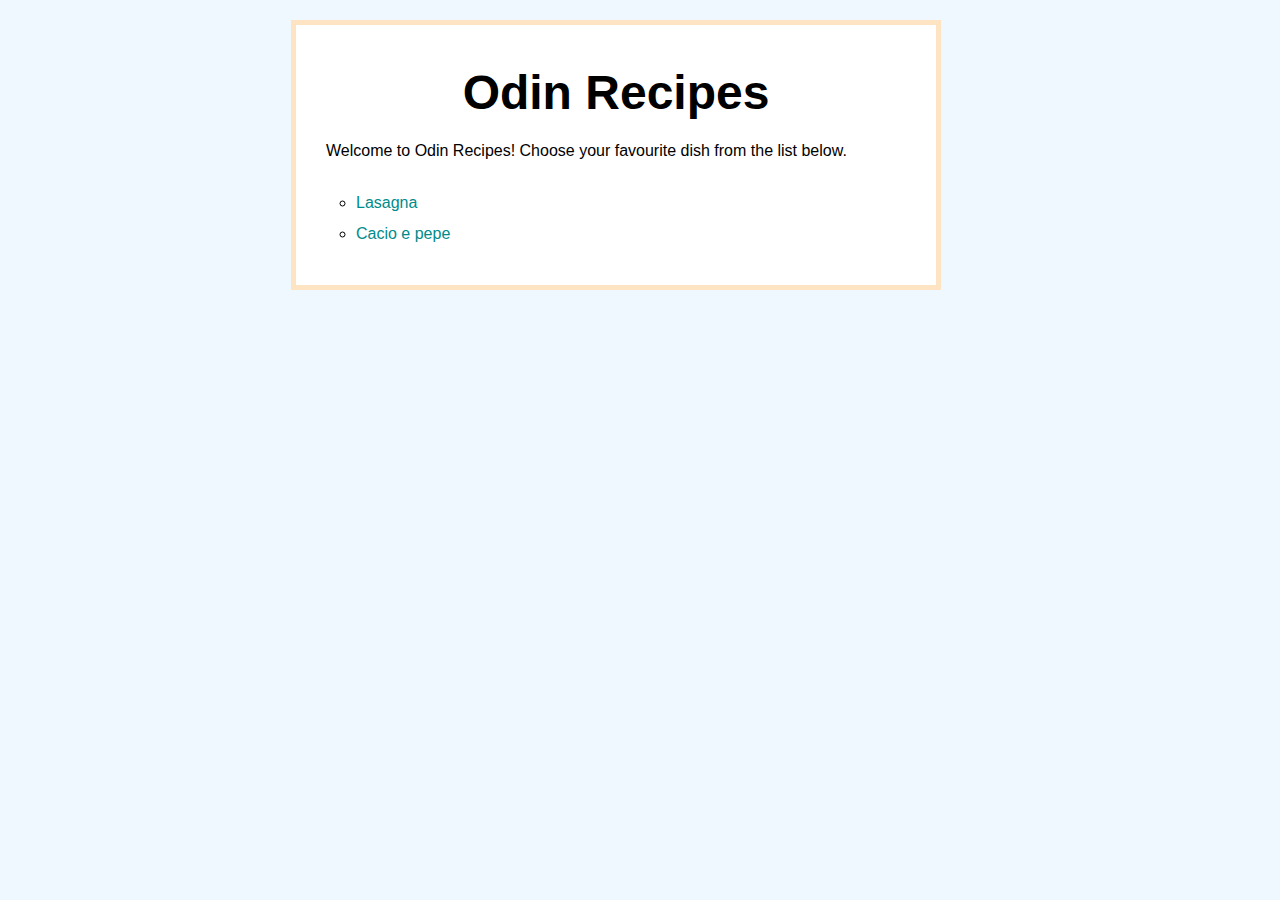
<file: index.html>
<!DOCTYPE html>
<html lang="en">
<head>
    <meta charset="UTF-8">
    <meta name="viewport" content="width=device-width, initial-scale=1.0">
    <link href="styles.css" rel="stylesheet">
    <title>Odin Recipes</title>
</head>
<body>
    <div class="main index">
        <h1>Odin Recipes</h1>
        <p>Welcome to Odin Recipes! Choose your favourite dish from the list below.</p>
        <ul>
        <li><a href="recipes/lasagna.html">Lasagna</a></li>
        <li><a href="recipes/cacio.html">Cacio e pepe</a></li>
    </ul>
    </div>
</body>
</html>
</file>
<file: styles.css>
body {
    font-family: Arial, Helvetica, sans-serif;
    text-align: left;
    background-color: aliceblue;
    margin: 1em 5em 1em 2em;
}

.main {
    margin: 160px auto 10px auto;
    width: 600px;
    background: white;
    padding: 20px;
    border: 5px solid bisque;
}

.main.index {
    margin: 20px auto 10px auto;
}


.return {
    background-color: white;
    border: 2px solid bisque;
    height: auto;
    width: max-content;
    padding: 2px;
    margin: 0 0 -50px 0;
}

a {
    color:darkcyan;
    font-weight:400;
    text-decoration: none;
}

a:hover {
    color:darkcyan;
    text-decoration: underline;
}

a:visited {
    color: darkcyan;
}

p, li {
    font-size: 16px;
    line-height: 1.4rem;
}

p {
    padding: 10px;
    margin-top: 10px;
    margin-bottom: 20px;
}

h1 {
    font-size: 48px;
    text-align: center;
    margin-bottom: 10px;
    margin-top: 20px;
}

h2 {
    font-style: italic;
    text-align: center;
    margin: 10px;
}

ul, ol {
    margin-top: 10px;
    margin-bottom: 20px;
}

ul {
    list-style:circle;
    list-style-position: outside;
}

li{
    margin-bottom: 0.5rem;
}

img {
    border-radius:100%;
    background-color: white;
    margin: -170px auto 8px auto;
    display: block;
    height: 300px;
    width: 300px;
    border: 5px solid bisque;
}
</file>
